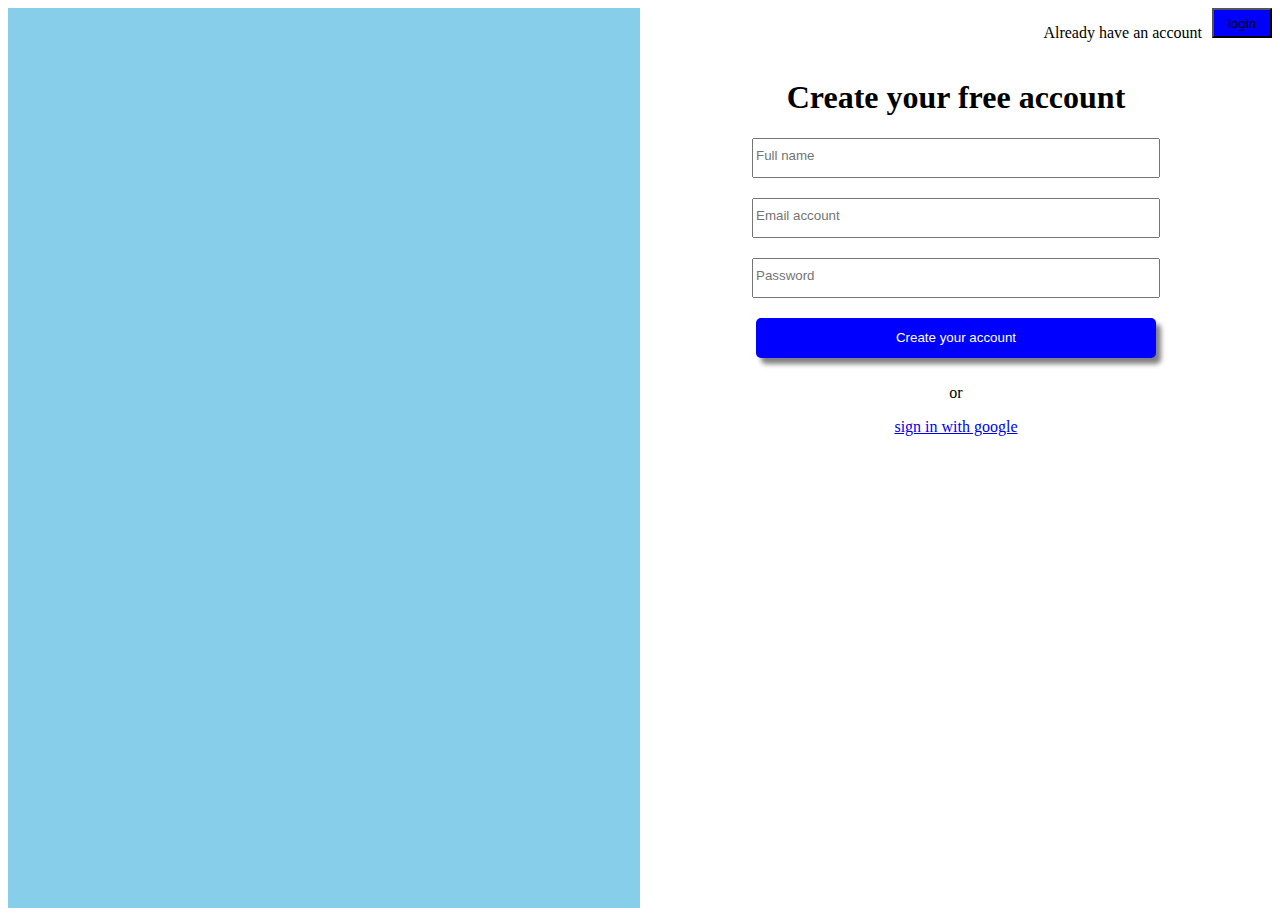
<file: login page/login.html>
<!DOCTYPE html>
<html lang="en">
<head>
    <meta charset="UTF-8">
    <meta http-equiv="X-UA-Compatible" content="IE=edge">
    <meta name="viewport" content="width=device-width, initial-scale=1.0">
    <title>login page</title>
    <link rel="stylesheet" href="./login style.css">
</head>
<body>
    <div class="main">
        <div class="container">
            <!-- <p>images</p> -->
        </div>
        <div class="cont">
            <div class="main1">
                <button class="log">login</button>
                <p>Already have an account</p>
            </div>
            <h1>Create your free account</h1>
            <div class="content">
                <input class="name" type="text" placeholder="Full name">
                <input class="mail" type="text" placeholder="Email account">
                <input class="password" type="password" placeholder="Password">
                <button class="bt">Create your account</button>
                <p>or</p>
                <a href="https://www.google.com/"> sign in with google </a> 
            </div>
        </div>
    </div>
    
</body>
</html>
</file>
<file: login page/login style.css>
.main{
    display: flex;
    flex-direction: row;
    justify-content: space-evenly;
    height:100vh;
    width: 100%;
}
.container{
    background-color:skyblue;
    width:50%;
    height:100vh;
    margin-left: 0%;
}
.cont{
    background-color: white;
    width:50%;
    height:100vh;
    margin-left: 0%;
}
.main1{
    display: flex;
    flex-direction: row-reverse;
     
}
.log{
    height: 30px;
    width: 60px;
    background-color:blue;
    margin-left: 10px;
}

h1{
    text-align: center;
    font-weight: bold;
}
.content{
    display: flex;
    flex-direction: column;
    justify-content: space-between;
    align-items: center;

}
.name {
    width:400px;
    height:30px;
    padding-bottom: 5px;
    margin-bottom: 20px;

}
.mail {
    width:400px;
    height:30px;
    padding-bottom: 5px;
    margin-bottom: 20px;

}
.password {
    width:400px;
    height:30px;
    padding-bottom: 5px;
    margin-bottom: 20px;

}
.bt {
    width:400px;
    height:40px;
    margin-bottom: 10px;
    background-color:blue;
    cursor: pointer;
    box-shadow: 5px 6px 5px grey ;
    border-radius: 5px;
    color:white;
    border: none;
    

}
</file>
